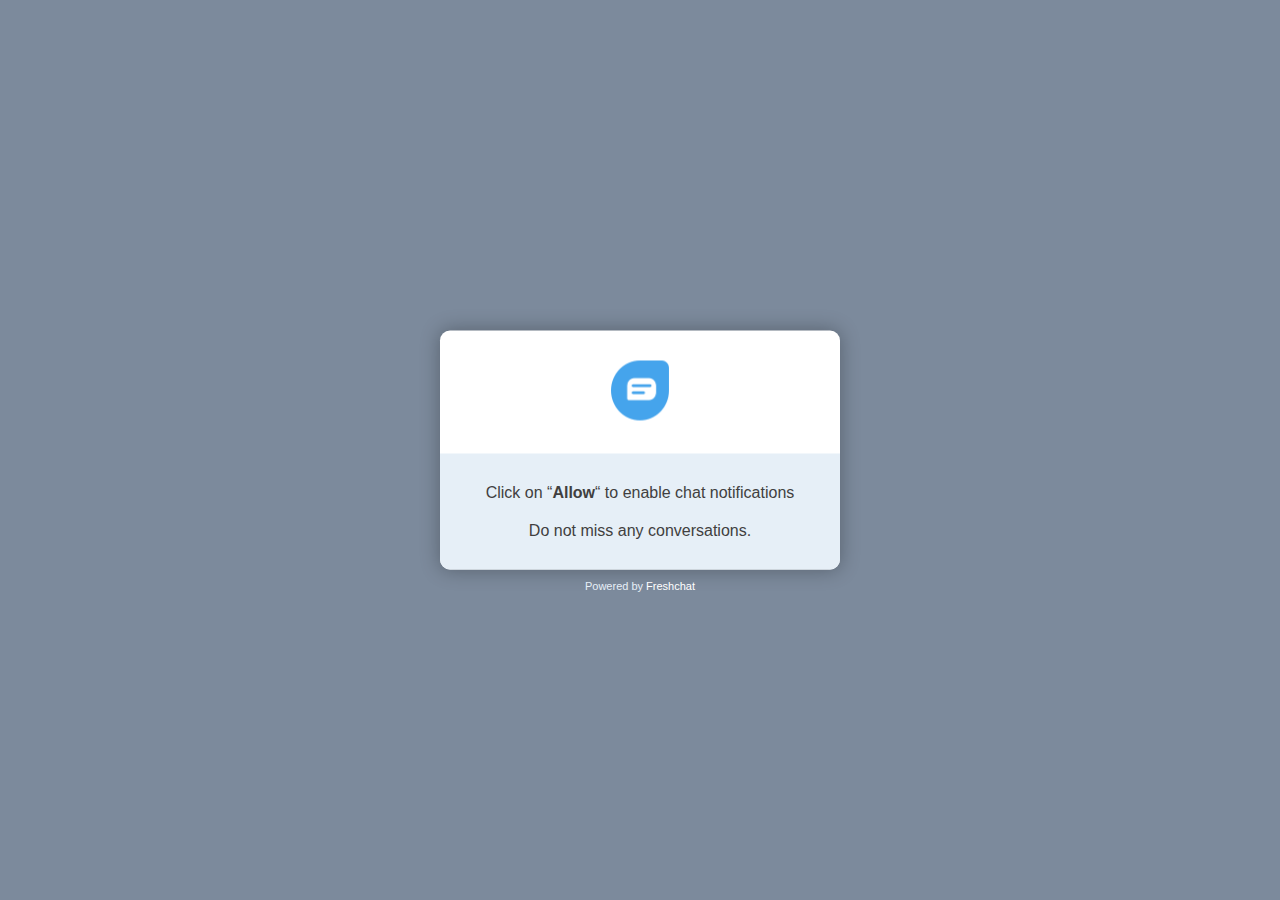
<file: LinDaYuan｜CakeResume_files/index.html>
<!DOCTYPE html>
<!-- saved from url=(0092)file:///Users/sddivid/Documents/web/mono/web01/LinDaYuan%EF%BD%9CCakeResume_files/index.html -->
<html><head><meta http-equiv="Content-Type" content="text/html; charset=UTF-8">
      
      <meta http-equiv="X-UA-Compatible" content="IE=edge">
      <title class="title">Freshchat Web Push Notification</title>
      <meta name="description" content="">
      <meta name="viewport" content="width=device-width, initial-scale=1">
      <link type="application/json" rel="manifest" href="https://cakeresume.webpush.freshchat.com/manifest.json">
      <style type="text/css">
         body{
         background: #7C8A9C;
         margin: 0;
         font-family: -apple-system, BlinkMacSystemFont, 'Segoe UI', 'Roboto', 'Oxygen', 'Ubuntu', 'Fira Sans', 'Droid Sans', 'Helvetica Neue', Arial, sans-serif;
         color: #413F3F;
         font-size: 14px;
         -webkit-font-smoothing: antialiased;
         text-rendering: optimizeLegibility;
         }
         #footer {
         bottom: 0px;
         text-align: center;
         width: 100%;
         background: #E6EFF7;
         font-size: 14px;
         display: inline-block;
         border-radius: 0 0 10px 10px;
         padding: 20px 0;
         }
         #footer .text p{
         margin: 0;
         font-size: 16px;
         padding: 10px 30px;
         }
         #bottom{
     position: absolute;
       width: 100%;
       top: 100%;
       text-align: center;
      }
         #bottom p {    font-size: 11px;
         padding: 10px 0 10px;
         color: #E6EFF7;
         margin: 0}
         #bottom p .red {color: #FFF; text-decoration: none}
         #main {
         position: absolute;
         height: 100%;
         width: 100%;
         vertical-align: middle;
         }
         #main .middle {
         background: #FFF;
         min-width: 300px;
         max-width: 400px;
         width: 90%;
         position: absolute;
         border-radius: 10px;
         top: 50%;
         transform: translateX(-50%) translateY(-50%);
         left: 50%;
         box-shadow: 0 0 20px rgba(0,0,0,0.3);
         }
         #main .middle .inner {
         margin-left: auto;
         margin-right: auto;
         text-align: center;
         padding:  30px 15px;
         }
      #main .middle .inner p{
        margin: 0;
        padding: 0;
      }
         #main .middle .inner p img {
         height: 60px;
         /*      display: none;*/
         }
      </style>
   </head>
   <body>
      <div id="main">
         <div class="middle">
            <div class="inner">
               <p><img src="./fc_logo.png"></p>
            </div>
            <div id="footer">
               <div class="text">
                  <p id="allow-notification">Click on “<strong>Allow</strong>“ to enable chat notifications</p>
                  <p id="help-text">Do not miss any conversations.</p>
               </div>
            </div>
            <div id="bottom">
                  <p id="powered-by">Powered by <a href="https://www.freshworks.com/live-chat-software/freshchat/" target="_blank" class="red">Freshchat</a></p>
               </div>
         </div>
      </div>
      <script>
         (function() {
           // Private Variables
           var referrer = undefined,
               action = undefined,
               appLogoPath = undefined,
               serviceWorkerUrl = '/firebase-sw.js',
               widget_location = '',
               locale="";

           // Private Methods
           var getQueryString = function( field, url ) {
                 var href = url ? url : window.location.href;
                 var reg = new RegExp( '[?&]' + field + '=([^&#]*)', 'i' );
                 var string = reg.exec(href);
                 return string ? string[1] : undefined;
               },
               initParams = function() {
                 var refString = getQueryString('ref'),
                     actionString = getQueryString('action'),
                     appLogoPathString = getQueryString('appLogoPath');
                     localeString = getQueryString('locale');
                 referrer = refString ? atob(refString) : '';
                 action = actionString ? atob(actionString) : '';
                 appLogoPath = appLogoPathString ? atob(appLogoPathString) : '';
                 locale =  localeString ? atob(localeString) : '';
               },
               updateUI = function() {
                 if(appLogoPath) {
                   var imgElement = document.querySelector("#main .middle .inner p img");
                   if (imgElement) {
                     imgElement.src = appLogoPath;
                     imgElement.style["display"] = "inline-block";
                   }
                 }
                let currentLocaleTranslation=currentLocaleTranslationString(locale);
                updateCurrentLocaleTranslationText(currentLocaleTranslation);
               },
               updateCurrentLocaleTranslationText=function(webPushTranslations){
                if(webPushTranslations){
                   if(webPushTranslations.title){
                    document.title = webPushTranslations.title
                   }
                   if(webPushTranslations.allow){
                    document.getElementById("allow-notification").innerHTML = webPushTranslations.allow;
                   }
                   if(webPushTranslations.helpText){
                    document.getElementById("help-text").innerHTML = webPushTranslations.helpText;
                   }
                   if(webPushTranslations.poweredBy){
                    document.getElementById("powered-by").innerHTML = webPushTranslations.poweredBy;
                   }
                  }
               },
               onMessage = function(event) {
                 // For Chrome, the origin property is in the event.originalEvent object.
                 var origin = event.origin || event.originalEvent.origin;
                 if (origin === referrer) {   // Trusted Sites
                   var data = event.data, action = data && data.action;
                   if (action) {
                     switch(action) {
                       case "widget_location":
                         widget_location = data.payload || '';
                         break;
                       case "get:subscription":
                         registerServiceWorker();
                         break;
                       case "clear:subscription":
                         unsubscribePush();
                         break;
                       default:
                         break;
                     }
                   }
                 }
               },
               onServiceWorkerMessage = function(event){
                 switch(event.data) {
                   case "get_widget_location":
                     event.ports[0].postMessage(widget_location);
                     break;
                 }
               },
               addMessagingEvents = function() {
                 if (window.addEventListener) {
                     window.addEventListener("message", onMessage, false);
                 } else {
                   window.attachEvent("onmessage", onMessage);
                 }
                 if('serviceWorker' in navigator){
                   // Handler for messages coming from the service worker
                   navigator.serviceWorker.addEventListener('message', onServiceWorkerMessage);
                 }
               },
               sendMessage = function(_subscription) {
                 var data = {
                       action: "push_user_meta",
                       data: {
                         permission: Notification.permission,
                         subscription: _subscription
                       }
                     };
                 if(window.opener) {
                   window.opener.postMessage(JSON.parse(JSON.stringify(data)), referrer);
                   window.close();
                 } else {
                   top.postMessage(JSON.parse(JSON.stringify(data)), referrer);
                 }
               },
               registerServiceWorker = function(askPermission, onlyRegister) {
                 if ('serviceWorker' in navigator) {
                   navigator.serviceWorker.register(serviceWorkerUrl).then(function(reg) {
                     // registration worked
                     if(!onlyRegister) {
                       subscribePush(askPermission);
                     }
                   }).catch(function(error) {
                     // failed to register service worker
                     sendMessage();
                   });
                 }
               },
               subscribePush = function(askPermission) {
                 if (Notification.permission !== 'granted' && !askPermission) {
                   sendMessage();
                   return;
                 }
                 if ('serviceWorker' in navigator) {
                   navigator.serviceWorker.ready.then(function(serviceWorkerRegistration) {
                     serviceWorkerRegistration.pushManager.subscribe({userVisibleOnly: true}).then(function(subscription){
                       sendMessage(subscription);
                     }).catch(function(e) {
                       console.log('error: serviceworker subscription failed');
                       sendMessage();
                     });
                   });
                 }
               },
               unsubscribePush = function() {
                 if ('serviceWorker' in navigator) {
                   navigator.serviceWorker.ready.then(function(serviceWorkerRegistration) {
                     // To unsubscribe from push messaging, you need get the
                     // subscription object, which you can call unsubscribe() on.
                     serviceWorkerRegistration.pushManager.getSubscription().then(
                       function(pushSubscription) {
                         // Check we have a subscription to unsubscribe
                         if (!pushSubscription) {
                           // No subscription object, so set the state
                           // to allow the user to subscribe to push
                           sendMessage();
                           return;
                         }
                         // We have a subscription, so call unsubscribe on it
                         pushSubscription.unsubscribe().then(function(successful) {
                           //Unsubscribe successful
                           sendMessage();
                         }).catch(function(e) {
                           // We failed to unsubscribe, this can lead to
                           // an unusual state, so may be best to remove
                           // the users data from your data store and
                           // inform the user that you have done so
                           sendMessage();
                         });
                       }
                     ).catch(function(e) {
                       sendMessage();
                     });
                   });
                 }
               },
               init = function() {
                 initParams();
                 updateUI();
                 if(window.opener) {
                   switch(action) {
                     case "ask:permission":
                       registerServiceWorker(true);
                       break;
                     case "get:subscription":
                       registerServiceWorker();
                       break;
                     default:
                       break;
                   }
                 } else {
                   // send push_frame_loaded event to parent window
                   addMessagingEvents();
                   registerServiceWorker(false, true);
                   top.postMessage(JSON.parse(JSON.stringify({'action': 'push_frame_loaded'})), referrer);
                 }
               };
               currentLocaleTranslationString =function(){
                let webPushTranslations;
                switch(locale) {
                  case 'en-us': {
                   webPushTranslations = {
                    "title":"Freshchat Web Push Notification",
                    "allow":"<p>Click on “<strong>Allow</strong>“ to enable chat notifications</p>",
                    "helpText":"Do not miss any conversations.",
                    "poweredBy":'Powered by <a href="https://www.freshworks.com/live-chat-software/freshchat/" target="_blank" class="red">Freshchat</a>'
                    }
                    break;
                  }
                  case 'ar': {
                  webPushTranslations = {
                    "title":"Freshchat دفع الاخطار على شبكة الإنترنت",
                    "allow":"<p> انقر على “<strong> السماح </ strong>“ لتمكين إشعارات الدردشة </ p>",
                    "helpText":"لا تفوت أي محادثات.",
                    "poweredBy":'مدعوم بواسطة <a href="https://www.freshworks.com/live-chat-software/freshchat/" target="_blank" class="red"> Freshchat </a>'
                    }
                    break;
                  }
                  case 'ca': {
                  webPushTranslations = {
                    "title": "Notificació Push Web Freshchat",
                    "allow": "<p> Feu clic a “<strong>Permet</strong>“ per habilitar les notificacions de xat </p>",
                    "helpText": "No us perdeu cap conversa.",
                    "poweredBy": "Desenvolupat per <a href=\"https://www.freshworks.com/live-chat-software/freshchat/\" target=\"_blank\" class=\"red\">Freshchat</a>"
                  }
                    break;
                  }
                  case 'cs': {
                  webPushTranslations = {
                    "title": "Freshchat Web Push Notification",
                    "allow": "<p> Kliknutím na “<strong>Povolit</strong>“ povolíte oznámení chatu </p>",
                    "helpText": "Nenechte si ujít žádné konverzace.",
                    "poweredBy": "Běží na <a href=\"https://www.freshworks.com/live-chat-software/freshchat/\" target=\"_blank\" class=\"red\">Freshchat</a>"
                  }
                    break;
                  }
                  case 'cy': {
                  webPushTranslations = {
                      "title": "Hysbysiad Gwthio Gwe Freshchat",
                      "allow": "<p> Cliciwch ar “<strong>Caniatáu</strong>” i alluogi hysbysiadau sgwrsio </p>",
                      "helpText": "Peidiwch â cholli unrhyw sgyrsiau.",
                      "poweredBy": "Wedi'i bweru gan <a href=\"https://www.freshworks.com/live-chat-software/freshchat/\" target=\"_blank\" class=\"red\">Freshchat</a>"
                    }
                    break;
                  }
                  case 'da': {
                  webPushTranslations = {
                    "title": "Freshchat Web Push-anmeldelse",
                    "allow": "<p> Klik på “<strong>Tillad</strong>“ for at aktivere chatunderretninger </p>",
                    "helpText": "Gå ikke glip af nogen samtaler.",
                    "poweredBy": "Drives af <a href=\"https://www.freshworks.com/live-chat-software/freshchat/\" target=\"_blank\" class=\"red\">Freshchat</a>"
                  }
                    break;
                  }
                  case 'de': {
                  webPushTranslations = {
                    "title": "Freshchat Web Push Benachrichtigung",
                    "allow": "<p> Klicken Sie auf “<strong>Zulassen</strong>“, um Chat-Benachrichtigungen zu aktivieren </p>",
                    "helpText": "Verpassen Sie keine Gespräche.",
                    "poweredBy": "<a href=\"https://www.freshworks.com/live-chat-software/freshchat/\" target=\"_blank\" class=\"red\">Präsentiert</a> von <a href=\"https://www.freshworks.com/live-chat-software/freshchat/\" target=\"_blank\" class=\"red\">Freshchat</a>"
                  }
                    break;
                  }
                  case 'es-mx':
                  case 'es': {
                  webPushTranslations = {
                    "title": "Notificación push de Freshchat Web",
                    "allow": "<p> Haga clic en “<strong>Permitir</strong>“ para habilitar las notificaciones de chat </p>",
                    "helpText": "No te pierdas ninguna conversación.",
                    "poweredBy": "Desarrollado por <a href=\"https://www.freshworks.com/live-chat-software/freshchat/\" target=\"_blank\" class=\"red\">Freshchat</a>"
                    }
                    break;
                  }
                  case 'et': {
                  webPushTranslations = {
                      "title": "Freshchat veebisurveteade",
                      "allow": "<p> Vestlusteatiste lubamiseks klõpsake “<strong>Luba</strong>“ </p>",
                      "helpText": "Ära jäta ühtegi vestlust vahele.",
                      "poweredBy": "Powered by <a href=\"https://www.freshworks.com/live-chat-software/freshchat/\" target=\"_blank\" class=\"red\">Freshchat</a>"
                    }
                    break;
                  }
                  case 'fi': {
                  webPushTranslations = {
                    "title": "Freshchat Web Push -ilmoitus",
                    "allow": "<p> Napsauta ”<strong>Salli</strong>” ottaaksesi chat-ilmoitukset käyttöön </p>",
                    "helpText": "Älä missaa keskusteluja.",
                    "poweredBy": "Powered by <a href=\"https://www.freshworks.com/live-chat-software/freshchat/\" target=\"_blank\" class=\"red\">Freshchat</a>"
                  }
                    break;
                  }
                  case 'fr': {
                  webPushTranslations = {
                    "title": "Notification Push Web Freshchat",
                    "allow": "<p> Cliquez sur “<strong>Autoriser</strong>“ pour activer les notifications de discussion. </p>",
                    "helpText": "Ne manquez aucune conversation.",
                    "poweredBy": "Propulsé par <a href=\"https://www.freshworks.com/live-chat-software/freshchat/\" target=\"_blank\" class=\"red\">Freshchat</a>"
                  }
                    break;
                  }
                  case 'he': {
                  webPushTranslations = {
                    "title": "הודעה על דחיפת האינטרנט של Freshchat",
                    "allow": "<p style=\";text-align:right;direction:rtl\"> לחץ על “<strong>אפשר</strong>“ כדי לאפשר התראות צ'אט </p>",
                    "helpText": "אל תחמיץ שיחות.",
                    "poweredBy": "מופעל על ידי <a href=\"https://www.freshworks.com/live-chat-software/freshchat/\" target=\"_blank\" class=\"red\">Freshchat</a>"
                  }
                    break;
                  }
                  case 'hu': {
                  webPushTranslations = {
                    "title": "Freshchat Web Push értesítés",
                    "allow": "<p> Kattintson az “<strong>Engedélyezés</strong>” gombra a csevegési értesítések engedélyezéséhez </p>",
                    "helpText": "Ne hagyjon ki egyetlen beszélgetést sem.",
                    "poweredBy": "Powered by <a href=\"https://www.freshworks.com/live-chat-software/freshchat/\" target=\"_blank\" class=\"red\">Freshchat</a>"
                  }
                    break;
                  }
                  case 'id': {
                  return webPushTranslations = {
                    "title": "Pemberitahuan Push Web Freshchat",
                    "allow": "<p> Klik “<strong>Izinkan</strong>“ untuk mengaktifkan notifikasi obrolan </p>",
                    "helpText": "Jangan lewatkan percakapan apa pun.",
                    "poweredBy": "Didukung oleh <a href=\"https://www.freshworks.com/live-chat-software/freshchat/\" target=\"_blank\" class=\"red\">Freshchat</a>"
                  }
                    break;
                  }
                  case 'it': {
                  webPushTranslations = {
                    "title": "Notifica Push Web Freshchat",
                    "allow": "<p> Fai clic su “<strong>Consenti</strong>“ per abilitare le notifiche della chat </p>",
                    "helpText": "Non perdere nessuna conversazione.",
                    "poweredBy": "Realizzato da <a href=\"https://www.freshworks.com/live-chat-software/freshchat/\" target=\"_blank\" class=\"red\">Freshchat</a>"
                  }
                    break;
                  }
                  case 'ja': {
                  webPushTranslations = {
                    "title": "Freshchat Webプッシュ通知",
                    "allow": "<p> “<strong>許可</strong>“ をクリックしてチャット通知を有効にします</p>",
                    "helpText": "会話を見逃さないでください。",
                    "poweredBy": "<a href=\"https://www.freshworks.com/live-chat-software/freshchat/\" target=\"_blank\" class=\"red\">Freshchatを</a>搭載"
                  }
                    break;
                  }
                  case 'ko': {
                  webPushTranslations = {
                    "title": "Freshchat 웹 푸시 알림",
                    "allow": "<p> 채팅 알림을 활성화하려면 “<strong>허용</strong>“ 을 클릭하십시오 </p>",
                    "helpText": "대화를 놓치지 마십시오.",
                    "poweredBy": "<a href=\"https://www.freshworks.com/live-chat-software/freshchat/\" target=\"_blank\" class=\"red\">Freshchat에</a> 의해 <a href=\"https://www.freshworks.com/live-chat-software/freshchat/\" target=\"_blank\" class=\"red\">구동</a>"
                  }
                    break;
                  }
                  case 'lv': {
                  webPushTranslations = {
                      "title": "Freshchat Web Push paziņojums",
                      "allow": "<p> Noklikšķiniet uz “<strong>Atļaut</strong>”, lai iespējotu tērzēšanas paziņojumus </p>",
                      "helpText": "Nepalaidiet garām nevienu sarunu.",
                      "poweredBy": "Darbina <a href=\"https://www.freshworks.com/live-chat-software/freshchat/\" target=\"_blank\" class=\"red\">Freshchat</a>"
                    }
                    break;
                  }
                  case 'nl': {
                    return webPushTranslations = {
                      "title": "Freshchat Web Push-melding",
                      "allow": "<p> Klik op “<strong>Toestaan</strong>“ om chatmeldingen in te schakelen </p>",
                      "helpText": "Mis geen enkele conversatie.",
                      "poweredBy": "Aangedreven door <a href=\"https://www.freshworks.com/live-chat-software/freshchat/\" target=\"_blank\" class=\"red\">Freshchat</a>"
                    }
                    break;
                  }
                  case 'no': {
                  webPushTranslations = {
                    "title": "Freshchat Web Push-varsling",
                    "allow": "<p> Klikk på “<strong>Tillat</strong>“ for å aktivere chatvarsler </p>",
                    "helpText": "Ikke gå glipp av samtaler.",
                    "poweredBy": "Drevet av <a href=\"https://www.freshworks.com/live-chat-software/freshchat/\" target=\"_blank\" class=\"red\">Freshchat</a>"
                  }
                    break;
                  }
                  case 'pl': {
                  webPushTranslations = {
                    "title": "Powiadomienie push w sieci Freshchat",
                    "allow": "<p> Kliknij “<strong>Zezwól</strong>”, aby włączyć powiadomienia czatu </p>",
                    "helpText": "Nie przegap żadnych rozmów.",
                    "poweredBy": "Obsługiwane przez <a href=\"https://www.freshworks.com/live-chat-software/freshchat/\" target=\"_blank\" class=\"red\">Freshchat</a>"
                  }
                    break;
                  }
                  case 'pt-br':
                  case 'pt-pt': {
                   webPushTranslations = {
                    "title": "Notificação por push da Web Freshchat",
                    "allow": "<p> Clique em “<strong>Permitir</strong>“ para ativar as notificações de bate-papo </p>",
                    "helpText": "Não perca nenhuma conversa.",
                    "poweredBy": "Desenvolvido por <a href=\"https://www.freshworks.com/live-chat-software/freshchat/\" target=\"_blank\" class=\"red\">Freshchat</a>"
                  }
                    break;
                  }
                  case 'ru': {
                  webPushTranslations = {
                      "title": "Freshchat Web Push-уведомление",
                      "allow": "<p> Нажмите “<strong>Разрешить</strong>“, чтобы включить уведомления в чате </p>",
                      "helpText": "Не пропустите ни одного разговора.",
                      "poweredBy": "Работает на <a href=\"https://www.freshworks.com/live-chat-software/freshchat/\" target=\"_blank\" class=\"red\">Freshchat</a>"
                    }
                    break;
                  }
                  case 'sk': {
                  webPushTranslations = {
                      "title": "Freshchat Web Push Notification",
                      "allow": "<p> Kliknutím na “<strong>Povoliť</strong>“ povolíte upozornenia na čet </p>",
                      "helpText": "Nenechajte si ujsť žiadne rozhovory.",
                      "poweredBy": "Používa technológiu <a href=\"https://www.freshworks.com/live-chat-software/freshchat/\" target=\"_blank\" class=\"red\">Freshchat</a>"
                    }
                    break;
                  }
                  case 'sl': {
                  webPushTranslations = {
                      "title": "Obvestilo o spletnem potisku Freshchat",
                      "allow": "<p> Kliknite “<strong>Dovoli</strong>“, da omogočite obvestila o klepetu </p>",
                      "helpText": "Ne zamudite nobenih pogovorov.",
                      "poweredBy": "Poganja ga <a href=\"https://www.freshworks.com/live-chat-software/freshchat/\" target=\"_blank\" class=\"red\">Freshchat</a>"
                    }
                    break;
                  }
                  case 'sv': {
                  webPushTranslations = {
                    "title": "Freshchat-meddelande om webbpush",
                    "allow": "<p> Klicka på “<strong>Tillåt</strong>“ för att aktivera chattaviseringar </p>",
                    "helpText": "Missa inga samtal.",
                    "poweredBy": "Drivs av <a href=\"https://www.freshworks.com/live-chat-software/freshchat/\" target=\"_blank\" class=\"red\">Freshchat</a>"
                  }
                    break;
                  }
                  case 'th': {
                    webPushTranslations = {
                    "title": "แจ้งเตือนผลักดันเว็บ Freshchat",
                    "allow": "<p> คลิกที่ “<strong>อนุญาต</strong>“ เพื่อเปิดใช้งานการแจ้งเตือนการแชท </p>",
                    "helpText": "อย่าพลาดการสนทนาใด ๆ",
                    "poweredBy": "ขับเคลื่อนโดย <a href=\"https://www.freshworks.com/live-chat-software/freshchat/\" target=\"_blank\" class=\"red\">Freshchat</a>"
                  }
                    break;
                  }
                  case 'tr': {
                    webPushTranslations = {
                      "title": "Freshchat Web Push Bildirimi",
                      "allow": "<p> Sohbet bildirimlerini etkinleştirmek için “<strong>İzin Ver</strong>” seçeneğine tıklayın </p>",
                      "helpText": "Hiçbir konuşmayı kaçırmayın.",
                      "poweredBy": "<a href=\"https://www.freshworks.com/live-chat-software/freshchat/\" target=\"_blank\" class=\"red\">Freshchat</a> tarafından <a href=\"https://www.freshworks.com/live-chat-software/freshchat/\" target=\"_blank\" class=\"red\">desteklenmektedir</a>"
                    }
                    break;
                  }
                  case 'uk': {
                  webPushTranslations = {
                      "title": "Повідомлення Push через Freshchat",
                      "allow": "<p> Клацніть на “<strong>Дозволити</strong>“, щоб увімкнути сповіщення чату </p>",
                      "helpText": "Не пропускайте жодних розмов.",
                      "poweredBy": "Працює на <a href=\"https://www.freshworks.com/live-chat-software/freshchat/\" target=\"_blank\" class=\"red\">Freshchat</a>"
                    }
                    break;
                  }
                  case 'vi': {
                   webPushTranslations = {
                      "title": "Thông báo đẩy web Freshchat",
                      "allow": "<p> Nhấp vào trên “<strong>Cho phép trên mạng</strong>“ để bật thông báo trò chuyện </p>",
                      "helpText": "Đừng bỏ lỡ bất kỳ cuộc trò chuyện.",
                      "poweredBy": "Cung cấp bởi <a href=\"https://www.freshworks.com/live-chat-software/freshchat/\" target=\"_blank\" class=\"red\">Freshchat</a>"
                    }
                    break;
                  }
                  case 'zh-cn': {
                  webPushTranslations = {
                      "title": "Freshchat Web推送通知",
                      "allow": "<p>单击 “<strong>允许</strong>” 以启用聊天通知</p>",
                      "helpText": "不要错过任何对话。",
                      "poweredBy": "由<a href=\"https://www.freshworks.com/live-chat-software/freshchat/\" target=\"_blank\" class=\"red\">Freshchat</a>提供支持"
                    }
                    break;
                  }
                  case 'zh-tw': {
                  webPushTranslations = {
                      "title": "Freshchat Web推送通知",
                      "allow": "<p>單擊 “<strong>允許</strong>” 以啟用聊天通知</p>",
                      "helpText": "不要錯過任何對話。",
                      "poweredBy": "由<a href=\"https://www.freshworks.com/live-chat-software/freshchat/\" target=\"_blank\" class=\"red\">Freshchat</a>提供支持"
                    }
                    break;
                  }
                }
                return webPushTranslations;
               }
           init();
         })();
      </script>
   
</body></html>
</file>
